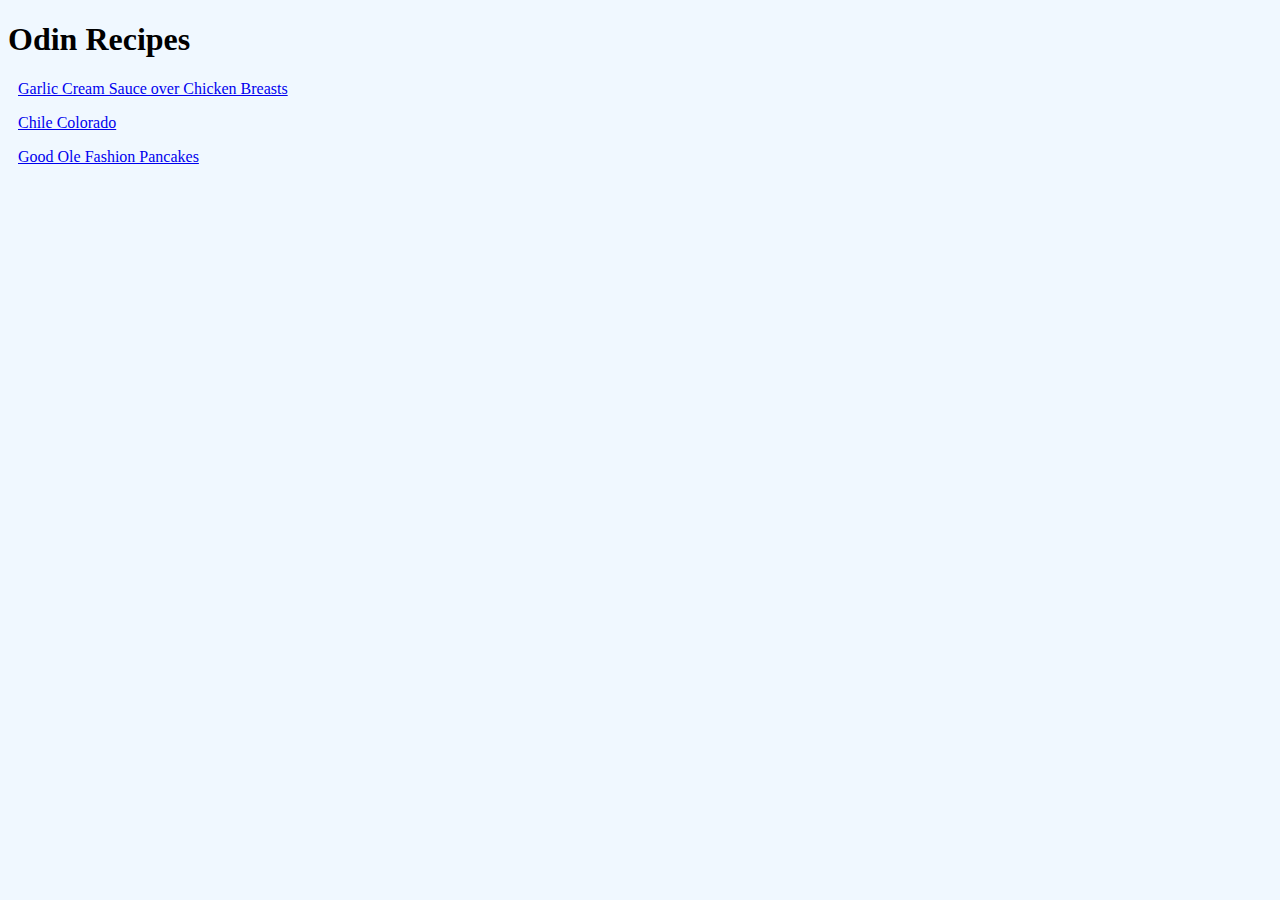
<file: index.html>
<!DOCTYPE html>
<html lang="en">
<head>
    <meta charset="UTF-8">
    <meta http-equiv="X-UA-Compatible" content="IE=edge">
    <meta name="viewport" content="width=device-width, initial-scale=1.0">
    <title>Odin Recipes</title>
    <link rel="stylesheet" href="styles/style.css"/>
</head>
<body>
    <h1>Odin Recipes</h1>
    <ul>
    <li><a href="./recipes/grilledchicken.html">Garlic Cream Sauce over Chicken Breasts</a></li>
    <li><a href="./recipes/chilecolorado.html">Chile Colorado</a></li>
    <li><a href="./recipes/gofpancakes.html">Good Ole Fashion Pancakes</a></li>
    </ul>
</body>
</html>
</file>
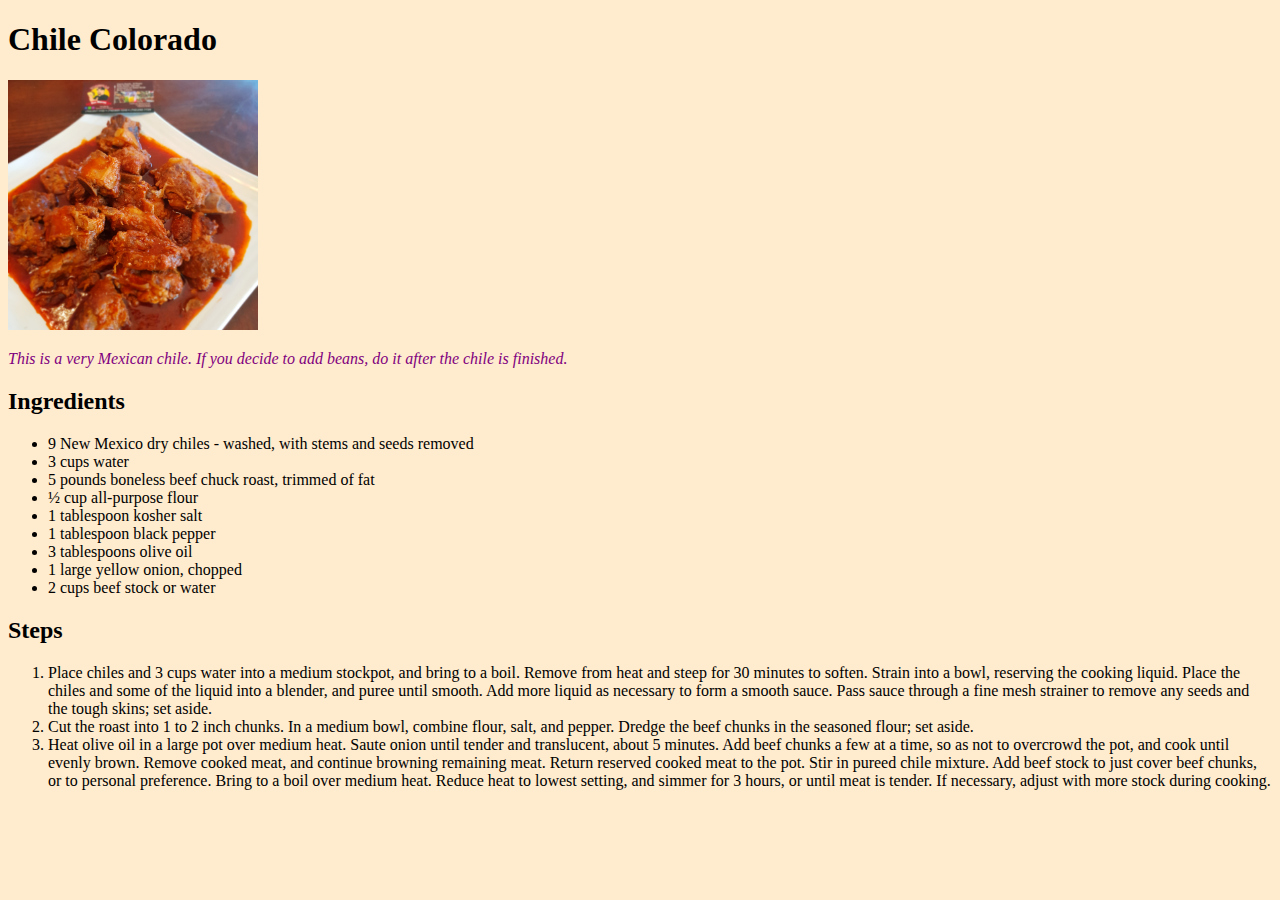
<file: recipes/chilecolorado.html>
<!DOCTYPE html>
<html lang="en">
<head>
    <meta charset="UTF-8">
    <meta http-equiv="X-UA-Compatible" content="IE=edge">
    <meta name="viewport" content="width=device-width, initial-scale=1.0">
    <title>Chile Colorado</title>
    <link rel="stylesheet" href="../styles/recipe.css">
</head>
<body>
    <h1>Chile Colorado</h1>
    <!--I saved this image from the website. Downloaded as an jfif???-->
    <img src="../imgs/chilecolorado.jfif" alt="Chile Colorado">
    <p>
        This is a very Mexican chile. If you decide to add beans, do it after the chile is finished.
    </p>
    <h2>Ingredients</h2>
    <ul>
        <li>9 New Mexico dry chiles - washed, with stems and seeds removed</li>
        <li>3 cups water</li>
        <li>5 pounds boneless beef chuck roast, trimmed of fat</li>
        <li>½ cup all-purpose flour</li>
        <li>1 tablespoon kosher salt</li>
        <li>1 tablespoon black pepper</li>
        <li>3 tablespoons olive oil</li>
        <li>1 large yellow onion, chopped</li>
        <li>2 cups beef stock or water</li>
    </ul>
    <h2>Steps</h2>
    <ol>
        <li>Place chiles and 3 cups water into a medium stockpot, and bring to a boil. Remove from heat and steep for 30 minutes to soften. Strain into a bowl, reserving the cooking liquid. Place the chiles and some of the liquid into a blender, and puree until smooth. Add more liquid as necessary to form a smooth sauce. Pass sauce through a fine mesh strainer to remove any seeds and the tough skins; set aside.</li>
        <li>Cut the roast into 1 to 2 inch chunks. In a medium bowl, combine flour, salt, and pepper. Dredge the beef chunks in the seasoned flour; set aside.</li>
        <li>Heat olive oil in a large pot over medium heat. Saute onion until tender and translucent, about 5 minutes. Add beef chunks a few at a time, so as not to overcrowd the pot, and cook until evenly brown. Remove cooked meat, and continue browning remaining meat. Return reserved cooked meat to the pot. Stir in pureed chile mixture. Add beef stock to just cover beef chunks, or to personal preference. Bring to a boil over medium heat. Reduce heat to lowest setting, and simmer for 3 hours, or until meat is tender. If necessary, adjust with more stock during cooking.</li>
    </ol>
</body>
</html>
</file>
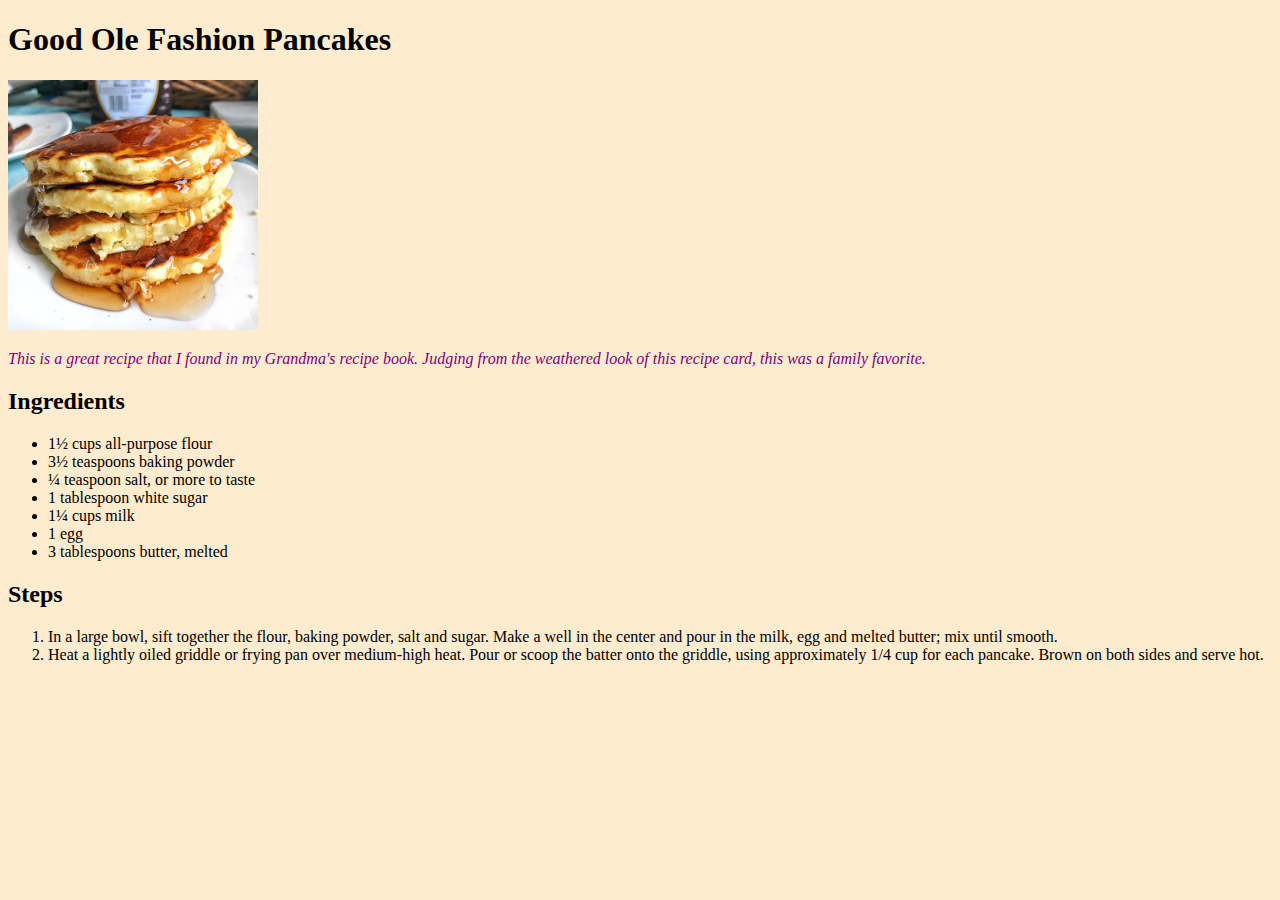
<file: recipes/gofpancakes.html>
<!DOCTYPE html>
<html lang="en">
<head>
    <meta charset="UTF-8">
    <meta http-equiv="X-UA-Compatible" content="IE=edge">
    <meta name="viewport" content="width=device-width, initial-scale=1.0">
    <title>Good Ole Fashion Pancakes</title>
    <link rel="stylesheet" href="../styles/recipe.css">
</head>
<body>
    <h1>Good Ole Fashion Pancakes</h1>
    <!--I saved this image from the website. Downloaded as an jfif???-->
    <img src="../imgs/pancakes.jfif" alt="Good Ole Fashion Pancakes">
    <p>
        This is a great recipe that I found in my Grandma's recipe book. Judging from the weathered look of this recipe card, this was a family favorite.
    </p>
    <h2>Ingredients</h2>
    <ul>
        <li>1½ cups all-purpose flour</li>
        <li>3½ teaspoons baking powder</li>
        <li>¼ teaspoon salt, or more to taste</li>
        <li>1 tablespoon white sugar</li>
        <li>1¼ cups milk</li>
        <li>1 egg</li>
        <li>3 tablespoons butter, melted</li>
    </ul>
    <h2>Steps</h2>
    <ol>
        <li>In a large bowl, sift together the flour, baking powder, salt and sugar. Make a well in the center and pour in the milk, egg and melted butter; mix until smooth.</li>
        <li>Heat a lightly oiled griddle or frying pan over medium-high heat. Pour or scoop the batter onto the griddle, using approximately 1/4 cup for each pancake. Brown on both sides and serve hot.</li>
    </ol>
</body>
</html>
</file>
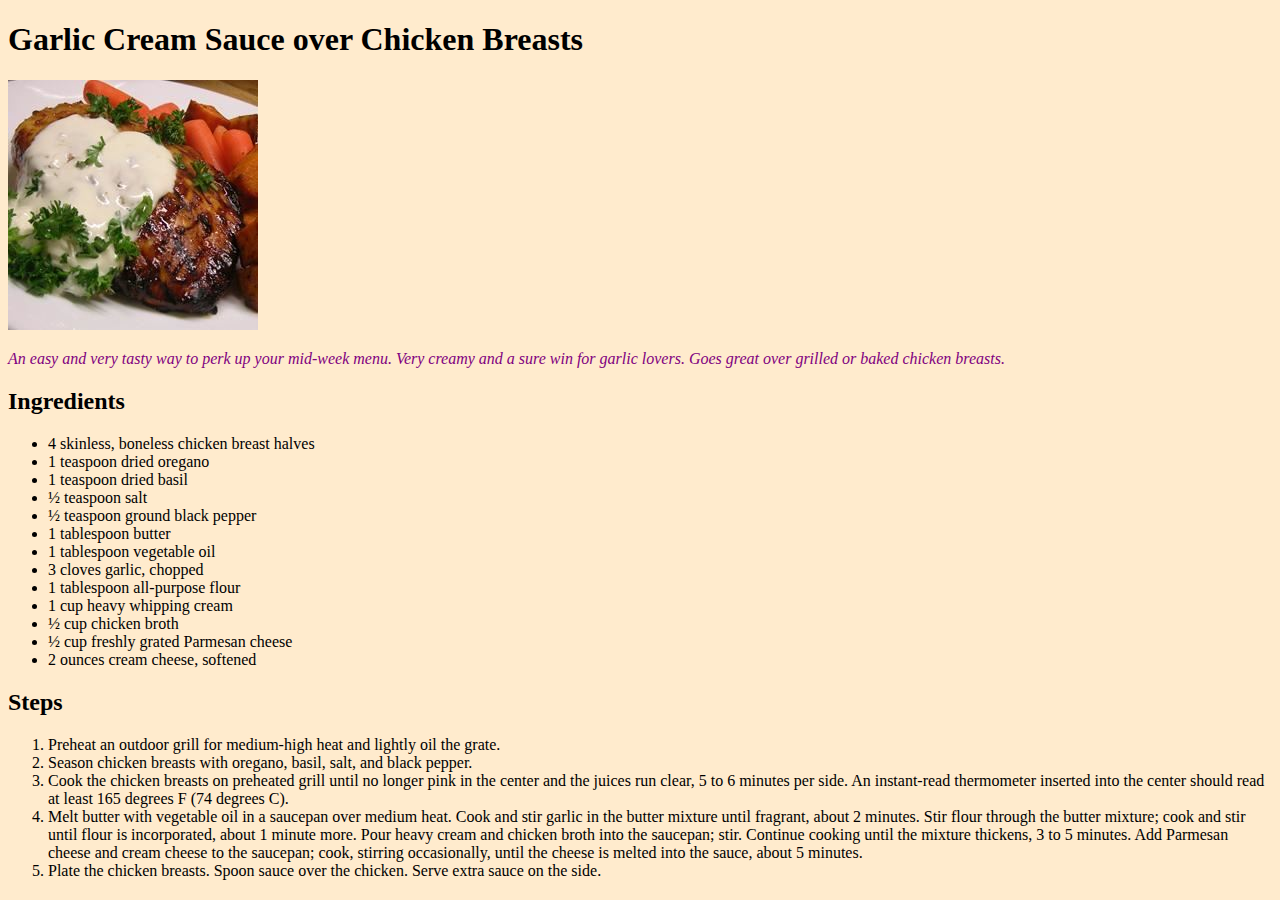
<file: recipes/grilledchicken.html>
<!DOCTYPE html>
<html lang="en">
<head>
    <meta charset="UTF-8">
    <meta http-equiv="X-UA-Compatible" content="IE=edge">
    <meta name="viewport" content="width=device-width, initial-scale=1.0">
    <title>Grilled Chicken</title>
    <link rel="stylesheet" href="../styles/recipe.css">
</head>
<body>
    <h1>Garlic Cream Sauce over Chicken Breasts</h1>
    <!--I saved this image from the website. Downloaded as an jfif???-->
    <img src="../imgs/GarlicCreamSauce-over-Chicken.jfif" alt="Garlic Cream Sauce over Chicken">
    <p>
        An easy and very tasty way to perk up your mid-week menu. Very creamy and a sure win for garlic lovers. Goes great over grilled or baked chicken breasts.
    </p>
    <h2>Ingredients</h2>
    <ul>
        <li>4 skinless, boneless chicken breast halves </li>
        <li>1 teaspoon dried oregano </li>
        <li>1 teaspoon dried basil</li>
        <li>½ teaspoon salt</li>
        <li>½ teaspoon ground black pepper</li>
        <li>1 tablespoon butter </li>
        <li>1 tablespoon vegetable oil </li>
        <li>3 cloves garlic, chopped</li>
        <li>1 tablespoon all-purpose flour </li>
        <li>1 cup heavy whipping cream</li>
        <li>½ cup chicken broth</li>
        <li>½ cup freshly grated Parmesan cheese</li>
        <li>2 ounces cream cheese, softened</li>
    </ul>
    <h2>Steps</h2>
    <ol>
        <li>Preheat an outdoor grill for medium-high heat and lightly oil the grate.</li>
        <li>Season chicken breasts with oregano, basil, salt, and black pepper.</li>
        <li>Cook the chicken breasts on preheated grill until no longer pink in the center and the juices run clear, 5 to 6 minutes per side. An instant-read thermometer inserted into the center should read at least 165 degrees F (74 degrees C).</li>
        <li>Melt butter with vegetable oil in a saucepan over medium heat. Cook and stir garlic in the butter mixture until fragrant, about 2 minutes. Stir flour through the butter mixture; cook and stir until flour is incorporated, about 1 minute more. Pour heavy cream and chicken broth into the saucepan; stir. Continue cooking until the mixture thickens, 3 to 5 minutes. Add Parmesan cheese and cream cheese to the saucepan; cook, stirring occasionally, until the cheese is melted into the sauce, about 5 minutes.</li>
        <li>Plate the chicken breasts. Spoon sauce over the chicken. Serve extra sauce on the side.</li>
    </ol>
</body>
</html>
</file>
<file: styles/style.css>
body {
    background-color: aliceblue;
}

ul {
    list-style-type: none;
    margin: 10px;
    padding: 0px;
}

li {
    margin: 1em 0;
}
</file>
<file: styles/recipe.css>
img {
    height: 250px;
    width: 250px;
}

body {
    background-color: blanchedalmond;
}

p {
    font-style: italic;
    color: purple;
}
</file>
